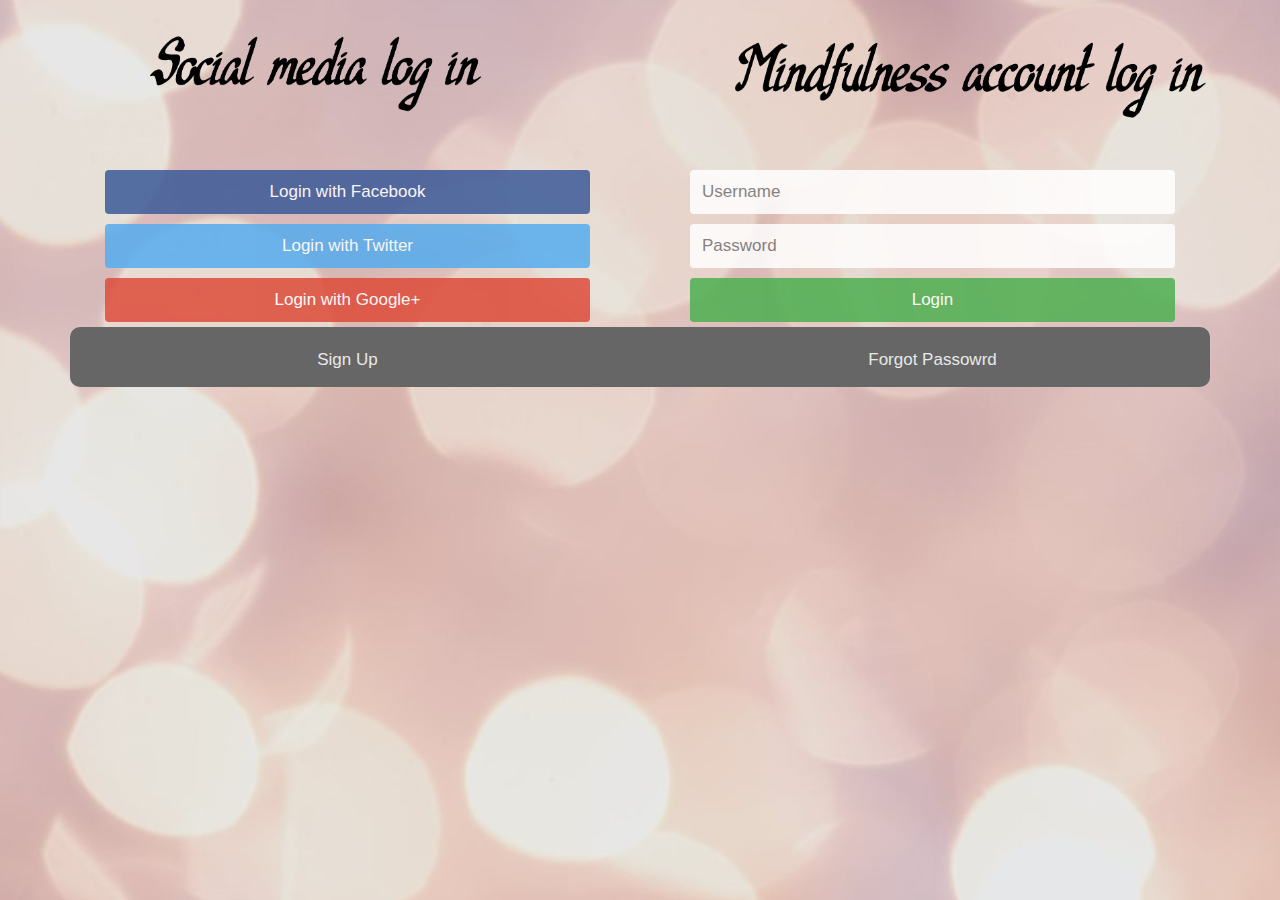
<file: Login.html>
<!doctype html>
<html lang="en">

<head>
  <meta charset="utf-8">
  <meta name="viewport" content="width=device-width, initial-scale=1, shrink-to-fit=no">
  <meta name="description" content>
  <meta name="author" content>

  <!-- BOOTSTRAP CORE  -->
  <!-- <link rel="stylesheet" href="https://stackpath.bootstrapcdn.com/bootstrap/4.3.1/css/bootstrap.min.css"
    integrity="sha384-ggOyR0iXCbMQv3Xipma34MD+dH/1fQ784/j6cY/iJTQUOhcWr7x9JvoRxT2MZw1T" crossorigin="anonymous"> -->

  <link rel="stylesheet" href="https://maxcdn.bootstrapcdn.com/bootstrap/4.0.0/css/bootstrap.min.css"
    integrity="sha384-Gn5384xqQ1aoWXA+058RXPxPg6fy4IWvTNh0E263XmFcJlSAwiGgFAW/dAiS6JXm" crossorigin="anonymous">
  <!-- Custom styles for this template -->
  <link href="./css/signin.css" rel="stylesheet">

  <title>
    Mindfulness Log in
  </title>

  
    <style>

        body {
        background-image: url(./mindfulness_assets/background.jpg);
    
        background-repeat: repeat;
        background-size: 100%;
        }


        * {
  box-sizing: border-box;
}

.column {
  float: left;
  width: 50%;
  padding: 5px;
}




    </style>

</head>

<body>

    <div class="row">
        <div class="column">
            <img src="./mindfulness_assets/Untitled.png" id="login" class="d-block w-100"/>
        </div>
        <div class="column">
            <img src="./mindfulness_assets/MALi.png" id="login" class="d-block w-100" />
        </div>
    </div>
    
    


      <main role="main" class="container">    
    <div class="row">


        

        <div class="col">
          <a href="#" class="fb btn">
            <i class="fa fa-facebook fa-fw"></i> Login with Facebook
          </a>
          <a href="#" class="twitter btn">
            <i class="fa fa-twitter fa-fw"></i> Login with Twitter
          </a>
          <a href="#" class="google btn">
            <i class="fa fa-google fa-fw"></i> Login with Google+
          </a>
        </div>
  
        <div class="col">
          <div class="hide-md-lg">
            <p>Or sign in manually:</p>
          </div>
  
          <input type="text" name="username" placeholder="Username" required>
          <input type="password" name="password" placeholder="Password" required>
          <input type="submit" value="Login">
        </div>
  
      </div>
    </form>
  </div>

  <div class="bottom-container">
    <div class="row">
      <div class="col">
        <a href="#" style="color: white" class="btn">Sign Up</a>
      </div>
      <div class="col">
        <a href="#" style="color:white" class="btn">Forgot Passowrd</a>
      </div>
    </div>
  </div>

</main>

<div class="starter-template">
    <h1></h1>
    <p class="lead"><br> </p>
</div>
</file>
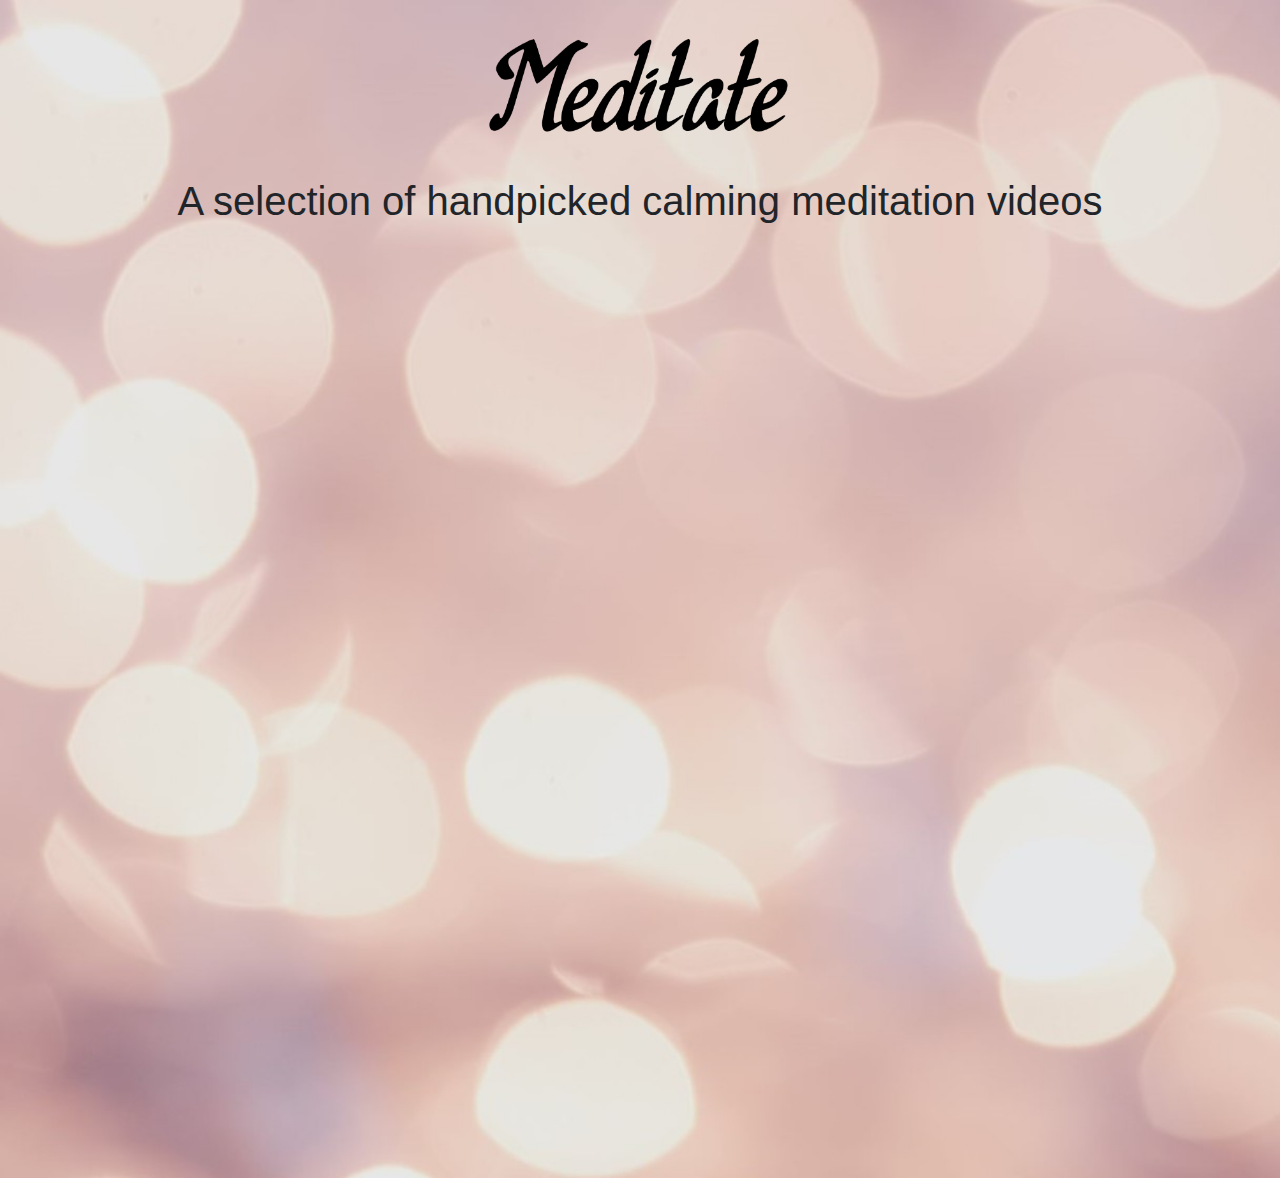
<file: Meditate.html>
<html>

<head>
  <meta charset="utf-8">
  <meta name="viewport" content="width=device-width, initial-scale=1, shrink-to-fit=no">
  <meta name="description" content>
  <meta name="author" content>


  <link rel="stylesheet" href="https://stackpath.bootstrapcdn.com/bootstrap/4.3.1/css/bootstrap.min.css"
    integrity="sha384-ggOyR0iXCbMQv3Xipma34MD+dH/1fQ784/j6cY/iJTQUOhcWr7x9JvoRxT2MZw1T" crossorigin="anonymous">

  <link href="./css/meditate.css" rel="stylesheet">
  <title>Meditate</title>

    <style>

     body {
    background-image: url(./mindfulness_assets/background.jpg);

    background-repeat: repeat;
    background-size: 100%;
    }
    </style>

  
</head>


<body>

  <div class="container">

  


  <img src="./mindfulness_assets/meditate.png" id="comedytitle" class="d-block w-10" alt="title for the Page" />

<h1>
    A selection of handpicked calming meditation videos
</h1>

  <div class="row">
    <div class="col-sm">
        <iframe width="515" height="315" src="https://www.youtube.com/embed/sJH6_ZbgeWQ" frameborder="0" allow="accelerometer; autoplay; encrypted-media; gyroscope; picture-in-picture" allowfullscreen></iframe>
    </div>
    <div class="col-sm">
        <iframe width="515" height="315" src="https://www.youtube.com/embed/F0jedwTzIJg" frameborder="0" allow="accelerometer; autoplay; encrypted-media; gyroscope; picture-in-picture" allowfullscreen></iframe>
    </div>
  </div>
<div>
  <div class="row">
    <div class="col-sm">
        <iframe width="515" height="315" src="https://www.youtube.com/embed/_iGWdUTifIQ" frameborder="0" allow="accelerometer; autoplay; encrypted-media; gyroscope; picture-in-picture" allowfullscreen></iframe>
    </div>
    <div class="col-sm">
        <iframe width="515" height="315" src="https://www.youtube.com/embed/ZToicYcHIOU" frameborder="0" allow="accelerometer; autoplay; encrypted-media; gyroscope; picture-in-picture" allowfullscreen></iframe>
    </div>
  </div>
</div>

  <div class="row">
    <div class="col-sm">
        <iframe width="515" height="315" src="https://www.youtube.com/embed/pXWTinvfZ9w" frameborder="0" allow="accelerometer; autoplay; encrypted-media; gyroscope; picture-in-picture" allowfullscreen></iframe>
    </div>
    <div class="col-sm">
        <iframe width="515" height="315" src="https://www.youtube.com/embed/ccvL_gdXbKM" frameborder="0" allow="accelerometer; autoplay; encrypted-media; gyroscope; picture-in-picture" allowfullscreen></iframe>
    </div>
  </div>
</file>
<file: css/signin.css>
.starter-template {
    padding: 1rem 1.5rem;
    text-align: center;
}

* {box-sizing: border-box}

/* style the container */
.container {
  position: relative;
  border-radius: 5px;
  background-color: FFECEC;
  padding: 10px 0 30px 0;
}

/* style inputs and link buttons */
input,
.btn {
  width: 100%;
  padding: 12px;
  border: none;
  border-radius: 4px;
  margin: 5px 0;
  opacity: 0.85;
  display: inline-block;
  font-size: 17px;
  line-height: 20px;
  text-decoration: none; /* remove underline from anchors */
}

input:hover,
.btn:hover {
  opacity: 1;
}

/* add appropriate colors to fb, twitter and google buttons */
.fb {
  background-color: #3B5998;
  color: white;
}

.twitter {
  background-color: #55ACEE;
  color: white;
}

.google {
  background-color: #dd4b39;
  color: white;
}

/* style the submit button */
input[type=submit] {
  background-color: #4CAF50;
  color: white;
  cursor: pointer;
}

input[type=submit]:hover {
  background-color: #45a049;
}

/* Two-column layout */
.col {
  float: left;
  width: 50%;
  margin: auto;
  padding: 0 50px;
  margin-top: 6px;
}

/* Clear floats after the columns */
.row:after {
  content: "";
  display: table;
  clear: both;
}

/* vertical line */
.vl {
  position: absolute;
  left: 50%;
  transform: translate(-50%);
  border: 2px solid #ddd;
  height: 175px;
}

/* text inside the vertical line */
.inner {
  position: absolute;
  top: 50%;
  transform: translate(-50%, -50%);
  background-color: blue;
  border: 1px solid #ccc;
  border-radius: 50%;
  padding: 8px 10px;
}

/* hide some text on medium and large screens */
.hide-md-lg {
  display: none;
}

/* bottom container */
.bottom-container {
  text-align: center;
  background-color: #666;
  border-radius: 10px 10px 10px 10px;
}

/* Responsive layout - when the screen is less than 650px wide, make the two columns stack on top of each other instead of next to each other */
@media screen and (max-width: 650px) {
  .col {
    width: 30%;
    margin-top: 0;
  }
  /* hide the vertical line */
  .vl {
    display: none;
  }
  /* show the hidden text on small screens */
  .hide-md-lg {
    display: block;
    text-align: center;
  }
}

footer nav {
    float: left;
  }
  
  
  footer nav ul li {
    display: inline-block;
    margin-left: 20px;
    list-style: none;
  }
  
  footer nav ul li a {
    font-weight: 400;
    font-size: 10px;
    color: white;
  }
  
  footer {
    width: 100%;
    padding: 60px 0px;
  }

#login {
    width: 30%;
    margin: 20px auto;
  }
  
  h1 {
    text-align: center;
}
</file>
<file: css/meditate.css>
#comedytitle {
    width: 30%;
    margin: 20px auto;
  }
  
  h1 {
    text-align: center;
}
</file>
